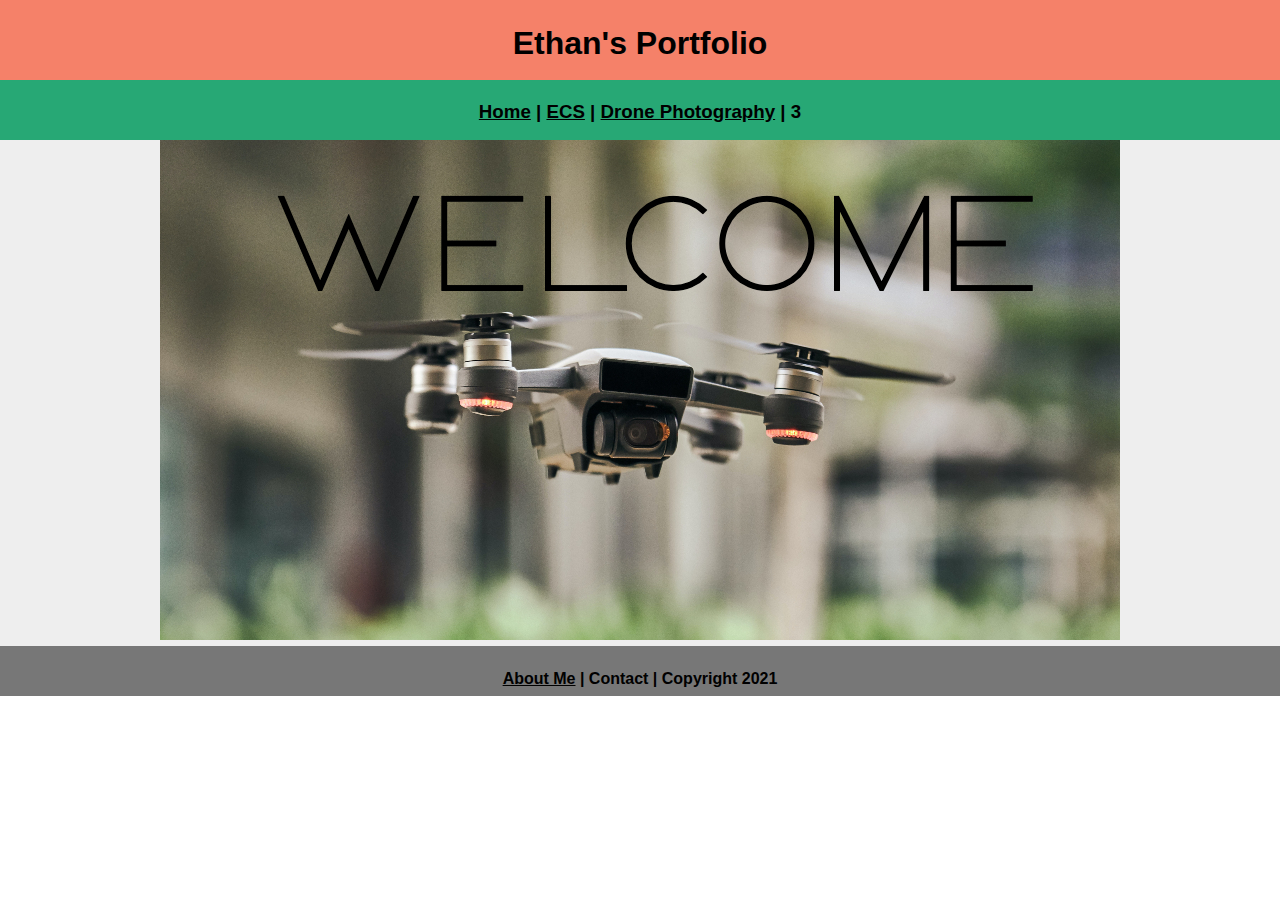
<file: index.html>
<!DOCTYPE html>
<html class="homePage">
<head>
	<!-- This is a comment! Text here will be ignored by the browser. -->
	<meta charset="UTF-8">
	<title>Ethan's Portfolio</title>
	<link href="myCSS.css" rel="stylesheet" type="text/css">
</head>
<body>
<div class="container">
  <div class="header">
  	<h1>Ethan's Portfolio</h1>
  </div>
  <div class="nav">
    <h3><a href="index.html">Home</a> | <a href="ecs/index.html">ECS</a> | <a href="dronephoto/index.html">Drone Photography</a> | 3</h3>
  </div>
  <div class="content">
    <img src="images/welcome.jpg" alt="Welcome" width="960" height="500">
   </div>
  <div class="footer">
    <h4><a href="aboutme.html">About Me</a> | Contact | Copyright 2021</h4>
  </div>
</div>
</body>
</html>
</file>
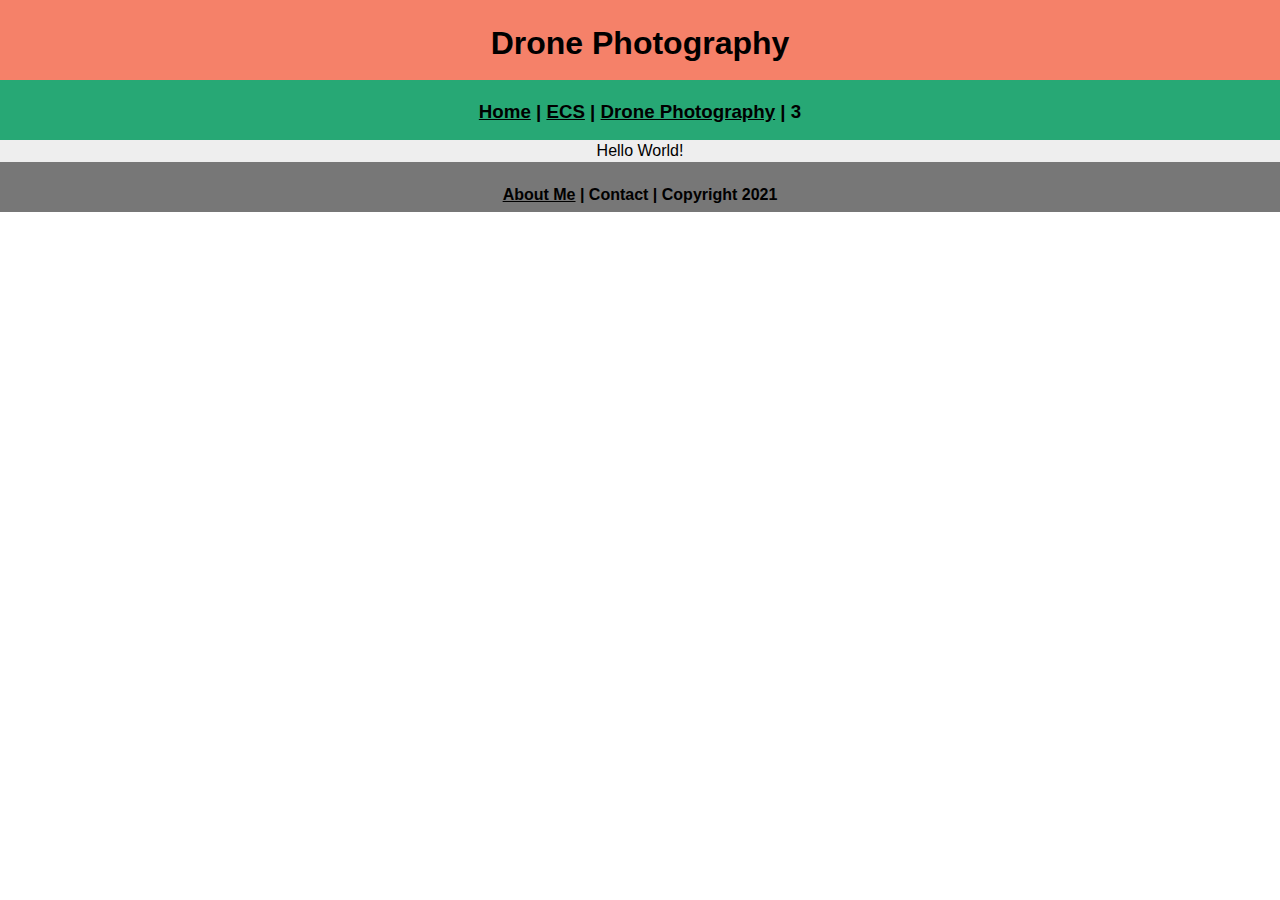
<file: dronephoto/index.html>
<!DOCTYPE html>
<html class="homePage">
<head>
	<!-- This is a comment! Text here will be ignored by the browser. -->
	<meta charset="UTF-8">
	<title>Drone Photography</title>
	<link href="../myCSS.css" rel="stylesheet" type="text/css">
</head>
<body>
<div class="container">
  <div class="header">
  	<h1>Drone Photography</h1>
  </div>
  <div class="nav">
    <h3><a href="../index.html">Home</a> | <a href="../ecs/index.html">ECS</a> | <a href="index.html">Drone Photography</a> | 3</h3>
  </div>
  <div class="content">Hello World!</div>
  <div class="footer">
    <h4><a href="../aboutme.html">About Me</a> | Contact | Copyright 2021</h4>
  </div>
</div>
</body>
</html>
</file>
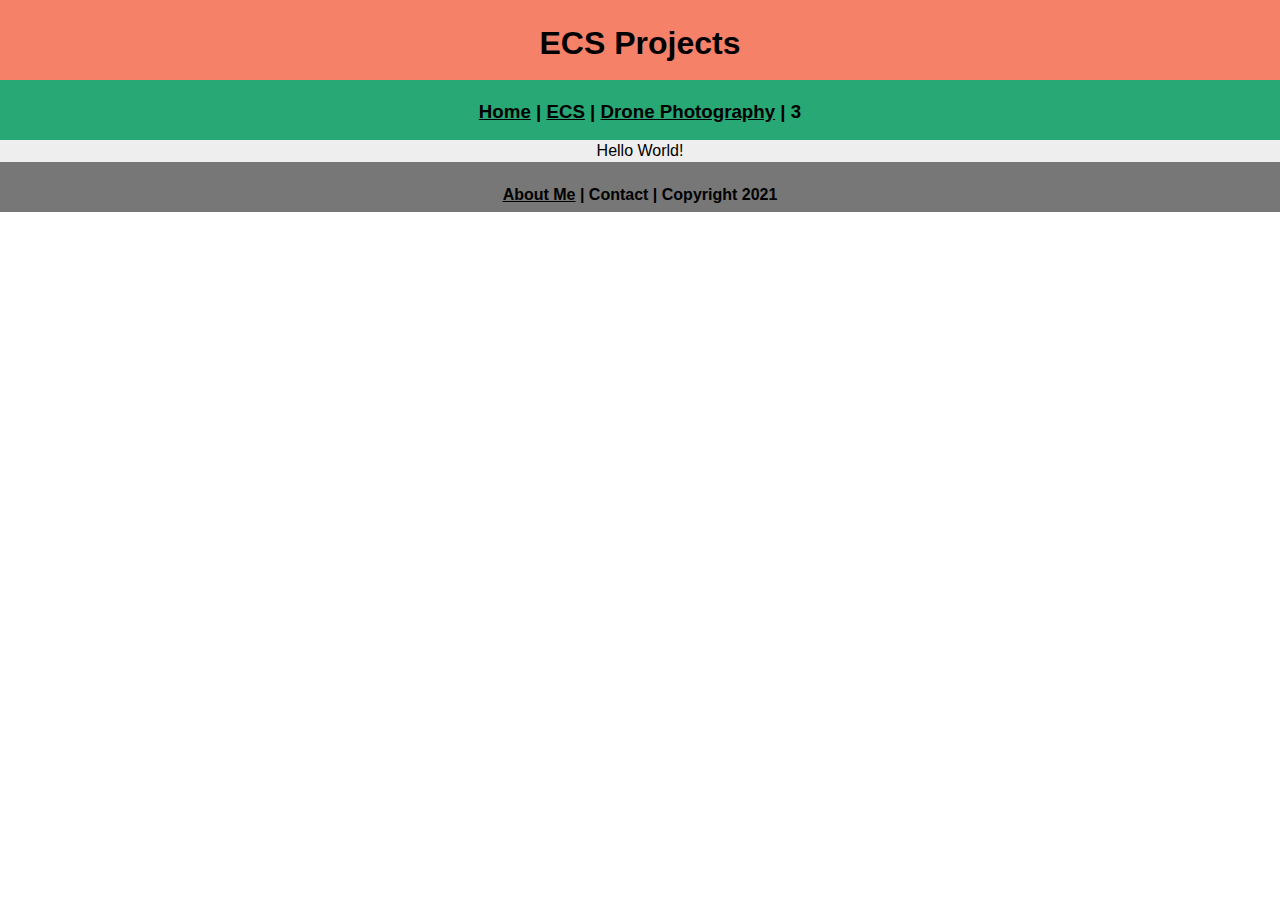
<file: ecs/index.html>
<!DOCTYPE html>
<html class="homePage">
<head>
	<!-- This is a comment! Text here will be ignored by the browser. -->
	<meta charset="UTF-8">
	<title>ECS Projects</title>
	<link href="../myCSS.css" rel="stylesheet" type="text/css">
</head>
<body>
<div class="container">
  <div class="header">
  	<h1>ECS Projects</h1>
  </div>
  <div class="nav">
    <h3><a href="../index.html">Home</a> | <a href="index.html">ECS</a> | <a href="../dronephoto/index.html">Drone Photography</a> | 3</h3>
  </div>
  <div class="content">Hello World!</div>
  <div class="footer">
    <h4><a href="../aboutme.html">About Me</a> | Contact | Copyright 2021</h4>
  </div>
</div>
</body>
</html>
</file>
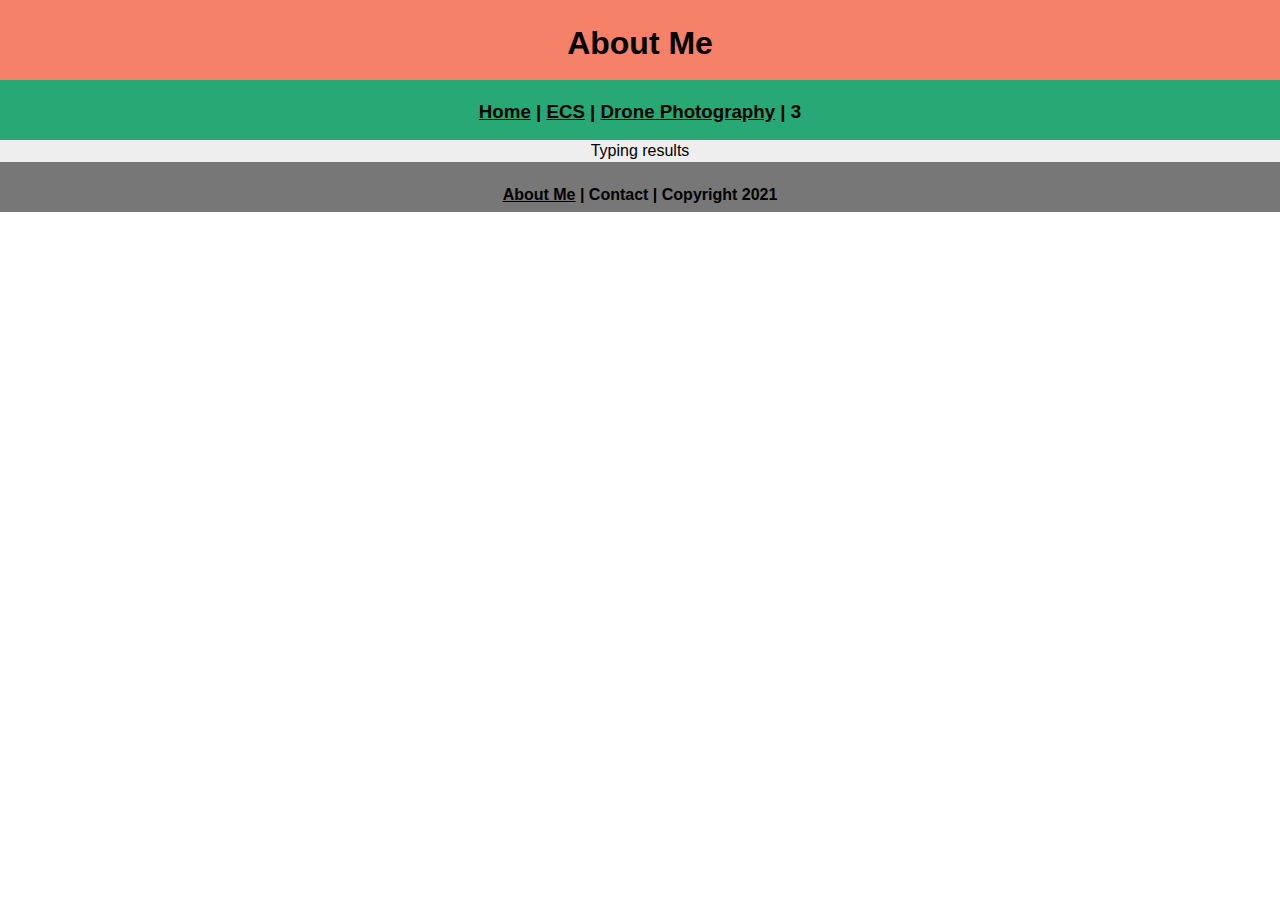
<file: aboutme.html>
<!DOCTYPE html>
<html class="homePage">
<head>
	<!-- This is a comment! Text here will be ignored by the browser. -->
	<meta charset="UTF-8">
	<title>About Me</title>
	<link href="myCSS.css" rel="stylesheet" type="text/css">
</head>
<body>
<div class="container">
  <div class="header">
  	<h1>About Me</h1>
  </div>
  <div class="nav">
    <h3><a href="index.html">Home</a> | <a href="ecs/index.html">ECS</a> | <a href="dronephoto/index.html">Drone Photography</a> | 3</h3>
  </div>
  <div class="content">Typing results</div>
  <div class="footer">
    <h4><a href="aboutme.html">About Me</a> | Contact | Copyright 2021</h4>
  </div>
</div>
</body>
</html>
</file>
<file: myCSS.css>
@charset "UTF-8";
/* This is a comment! Text here will be ignored by the browser. */
body {
font: 100%/1.4 Verdana, Arial, Helvetica, sans-serif;
     background-color: #FFFFFF;
     margin: 0;
     padding: 0;
     color: #000;
}

a:link {
     color: #000000;
}
a:visited {
     color: #000;
}
a:hover, a:active, a:focus { 
     text-decoration: underline;
}
	margin: 0 auto;
}
.homePage {
	background: #222222;
}
.container {
	width: 100%;
	margin: 0 auto;
}
.header {
	background: #F58169;
	text-align: center;
	margin: 0px;
	padding: 5;
	float: left;
	width: 100%;
	height: 80px;
	
}
.nav {
	background: #27A875;
	margin: 0px;
	padding: 5;
	float: left;
	width: 100%;
	height: 60px;
	text-align: center;
}
.content {
	background: #EEEEEE;
	margin: 0px;
	float: left;
	width: 100%;
	text-align: center;
}
.footer {
	background: #777777;
	margin: 0px;
	float: left;
	width: 100%;
	height: 50px;
	text-align: center;
}
</file>
